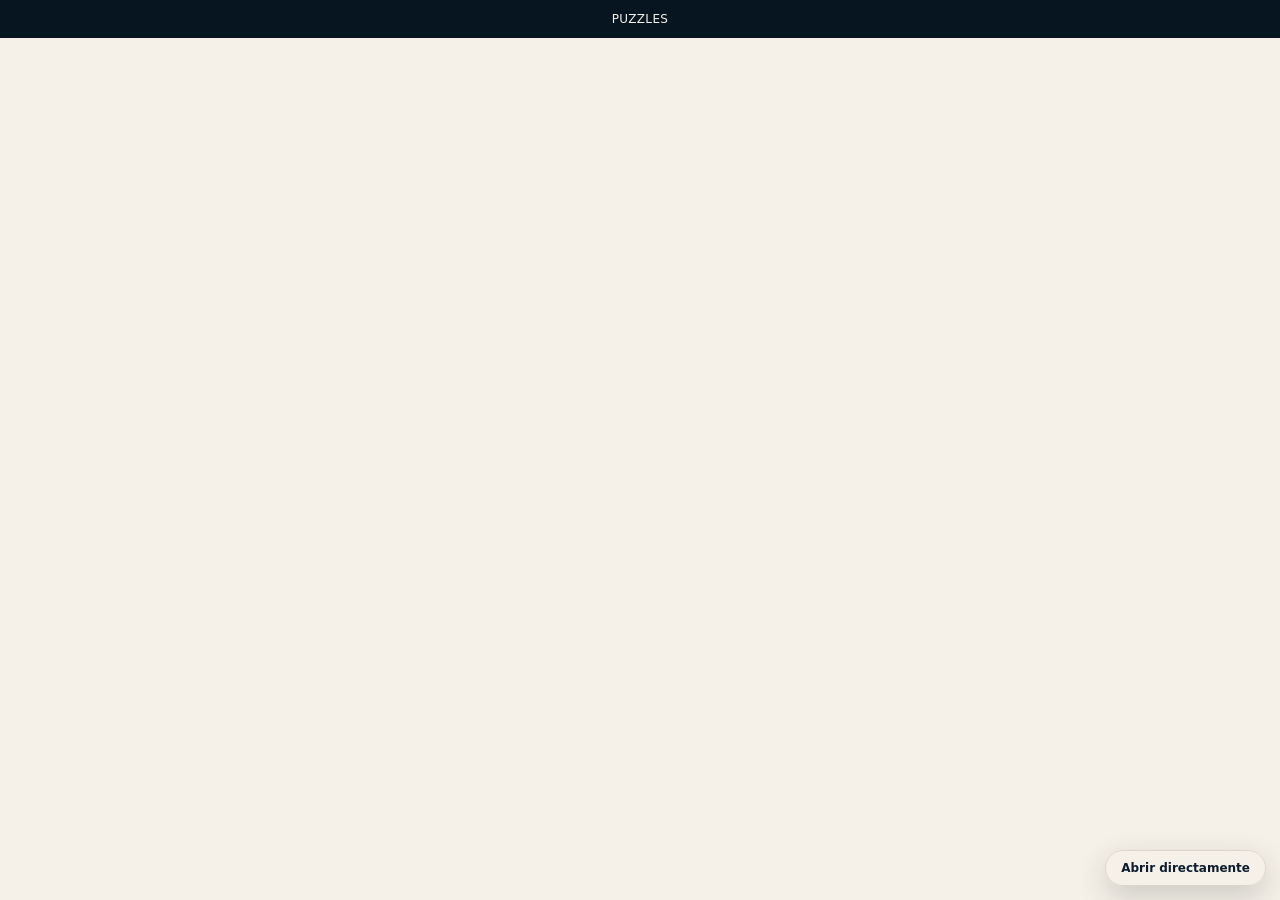
<file: Index.html>
<!DOCTYPE html>
<html lang="es-MX">
<head>
  <meta charset="UTF-8">
  <meta name="viewport" content="width=device-width,initial-scale=1,viewport-fit=cover">
  <meta name="theme-color" content="#071521">
  <meta name="description" content="PUZZLES · Vinos, licores y destilados">
  <title>PUZZLES · Vinos y licores</title>
  <link rel="icon" href="data:image/svg+xml,%3Csvg xmlns='http://www.w3.org/2000/svg' viewBox='0 0 64 64'%3E%3Crect width='64' height='64' rx='14' fill='%230b1d2d'/%3E%3Cpath d='M32 10v14c-2-2-5-3-8-3a11 11 0 1 0 8 18v15h15c-2-2-3-5-3-8a11 11 0 1 1 10-11V10H40c2 2 3 5 3 8a11 11 0 1 1-11-10v2Z' fill='none' stroke='%23f6f1e8' stroke-width='3' stroke-linejoin='round'/%3E%3C/svg%3E">
  <style>
    :root {
      color-scheme: light;
      --navy-950:#071521;
      --navy-900:#0b1d2d;
      --navy-800:#12314a;
      --burgundy:#711f3b;
      --bone:#f6f1e8;
      --line:#ddd5c9;
    }
    * { box-sizing:border-box; }
    html,body { width:100%; height:100%; margin:0; overflow:hidden; }
    body { background:var(--navy-950); font-family:Inter,system-ui,-apple-system,"Segoe UI",sans-serif; }
    .shell { position:fixed; inset:0; display:grid; grid-template-rows:auto 1fr; background:var(--bone); }
    .status {
      min-height:38px; display:flex; align-items:center; justify-content:center;
      gap:10px; padding:8px 16px; background:var(--navy-950); color:var(--bone);
      font-size:12px; letter-spacing:.03em; text-align:center;
    }
    .dot { width:7px; height:7px; border-radius:50%; background:var(--burgundy); box-shadow:0 0 0 4px rgba(113,31,59,.18); }
    iframe { width:100%; height:100%; border:0; background:var(--bone); }
    .fallback {
      position:fixed; right:14px; bottom:14px; z-index:3; border:1px solid var(--line);
      border-radius:999px; padding:10px 15px; background:rgba(246,241,232,.94);
      color:var(--navy-900); text-decoration:none; font-size:12px; font-weight:750;
      box-shadow:0 10px 30px rgba(7,21,33,.18);
    }
  </style>
</head>
<body>
  <main class="shell">
    <div class="status" id="status"><span class="dot"></span>Abriendo PUZZLES…</div>
    <iframe
      id="puzzlesApp"
      title="PUZZLES"
      src="https://script.google.com/macros/s/AKfycbzPpqH7nIKS81dk-_ZCJym-VoqpPFDicwQ-1BWzhHuL-_D5WV2Mz8wXQ0Xi7peLTcL3Dw/exec"
      allow="clipboard-write"
      referrerpolicy="strict-origin-when-cross-origin"
    ></iframe>
  </main>
  <a class="fallback" href="https://script.google.com/macros/s/AKfycbzPpqH7nIKS81dk-_ZCJym-VoqpPFDicwQ-1BWzhHuL-_D5WV2Mz8wXQ0Xi7peLTcL3Dw/exec" target="_blank" rel="noopener">Abrir directamente</a>
  <script>
    const frame = document.getElementById('puzzlesApp');
    const status = document.getElementById('status');
    frame.addEventListener('load', () => {
      status.textContent = 'PUZZLES';
    });
  </script>
</body>
</html>
</file>
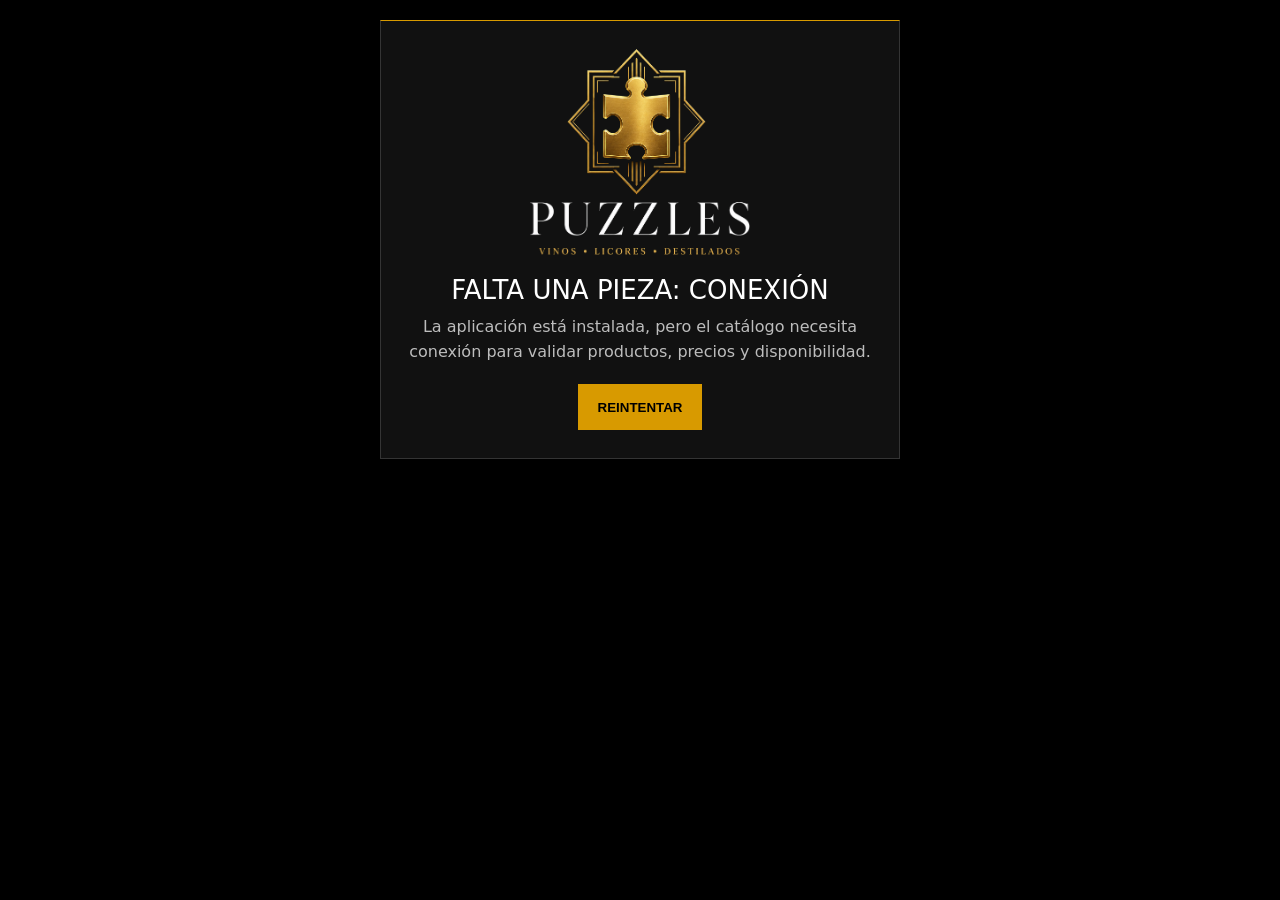
<file: offline.html>
<!doctype html>
<html lang="es-MX">
<head>
  <meta charset="utf-8">
  <meta
    name="viewport"
    content="width=device-width,initial-scale=1,viewport-fit=cover"
  >
  <meta name="theme-color" content="#000000">
  <title>PUZZLES · Sin conexión</title>
  <style>
    * { box-sizing: border-box; }

    html,
    body {
      min-height: 100%;
      margin: 0;
      background: #000;
      color: #fff;
      font-family:
        system-ui,
        -apple-system,
        "Segoe UI",
        sans-serif;
    }

    body {
      display: grid;
      place-items: center;
      padding:
        max(20px, env(safe-area-inset-top))
        max(20px, env(safe-area-inset-right))
        max(20px, env(safe-area-inset-bottom))
        max(20px, env(safe-area-inset-left));
    }

    main {
      width: min(520px, 100%);
      padding: 28px;
      border: 1px solid #343434;
      border-top-color: #d89a00;
      background: #111;
      text-align: center;
    }

    img {
      width: min(330px, 90%);
      margin-bottom: 20px;
    }

    h1 {
      margin: 0 0 10px;
      font-size: 26px;
      font-weight: 500;
      text-transform: uppercase;
    }

    p {
      margin: 0;
      color: #bdbdbd;
      line-height: 1.55;
    }

    button {
      min-height: 46px;
      margin-top: 20px;
      padding: 0 20px;
      border: 0;
      border-radius: 0;
      background: #d89a00;
      color: #000;
      font-weight: 800;
      text-transform: uppercase;
    }
  </style>
</head>
<body>
  <main>
    <img
      src="./assets/puzzles_logo.png?rev=stable"
      alt="PUZZLES"
    >

    <h1>Falta una pieza: conexión</h1>

    <p>
      La aplicación está instalada, pero el catálogo necesita
      conexión para validar productos, precios y disponibilidad.
    </p>

    <button type="button" onclick="location.reload()">
      Reintentar
    </button>
  </main>
</body>
</html>

<!-- PUZZLES · modo sin conexión -->
<style>
  main img {
    display: block;
    width: min(220px, 62vw) !important;
    height: auto !important;
    max-height: 210px !important;
    margin: 0 auto 20px !important;
    object-fit: contain !important;
  }
</style>
</file>
